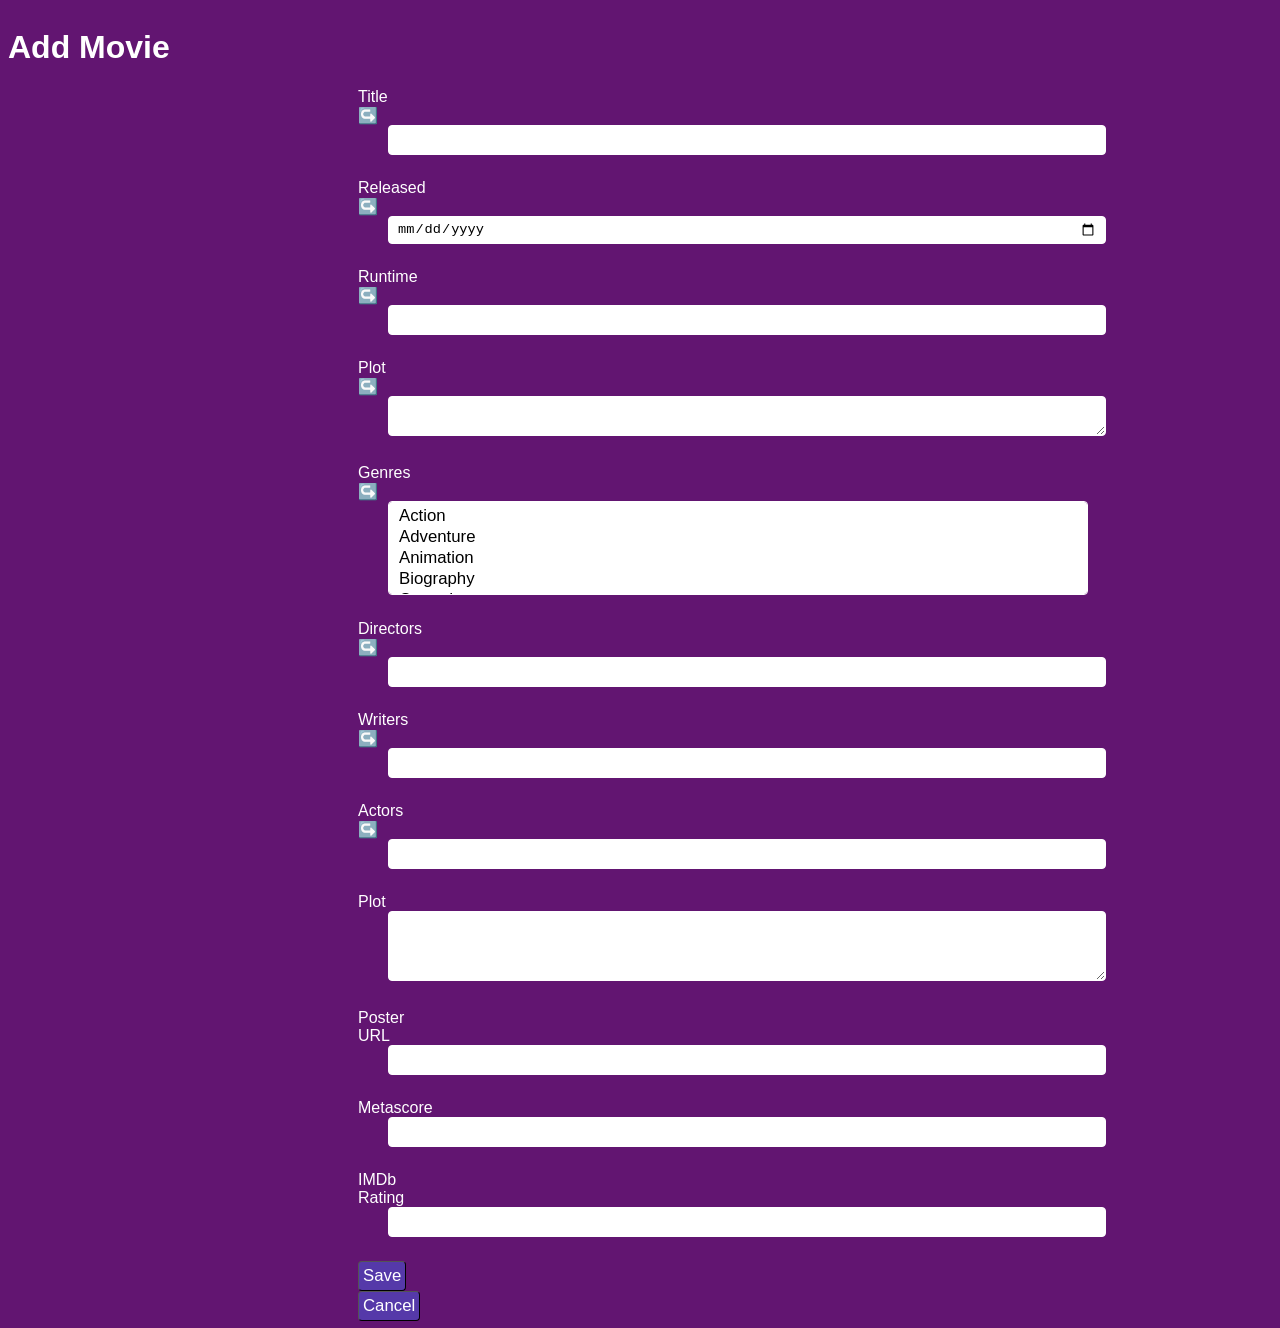
<file: server/files/add.html>
<!DOCTYPE html>
<html lang="en">

<head>
  <meta charset="UTF-8" />
  <meta name="viewport" content="width=device-width, initial-scale=1.0" />
  <title>Add Movie</title>
  <link rel="stylesheet" href="edit.css" />
  <script src="edit.js" defer></script>
</head>

<body>
  <main>
    <h1>Add Movie</h1>
    <form action="/movies" method="post"> 
      <input type="hidden" id="imdbID" />
      <div><label for="Title">Title ↪️</label><input type="text" id="Title" /></div>
      <div><label for="Released">Released ↪️  </label><input type="date" id="Released" /></div>
      <div><label for="Runtime">Runtime ↪️  </label><input type="number" id="Runtime" min="0"/></div>
      <div><label for="Plot">Plot ↪️  </label><textarea row="5" id="Plot"></textarea></div>
      
      <div>
        <label for="Genres">Genres ↪️  </label>
        <select id="Genres" multiple>
          <option value="Action">Action</option>
          <option value="Adventure">Adventure</option>
          <option value="Animation">Animation</option>
          <option value="Biography">Biography</option>
          <option value="Comedy">Comedy</option>
          <option value="Crime">Crime</option>
          <option value="Documentary">Documentary</option>
          <option value="Drama">Drama</option>
          <option value="Family">Family</option>
          <option value="Fantasy">Fantasy</option>
          <option value="Film Noir">Film Noir</option>
          <option value="History">History</option>
          <option value="Horror">Horror</option>
          <option value="Music">Music</option>
          <option value="Musical">Musical</option>
          <option value="Mystery">Mystery</option>
          <option value="Romance">Romance</option>
          <option value="Sci-Fi">Sci-Fi</option>
          <option value="Short Film">Short Film</option>
          <option value="Sport">Sport</option>
          <option value="Superhero">Superhero</option>
          <option value="Thriller">Thriller</option>
          <option value="War">War</option>
          <option value="Western">Western</option>
        </select>
      </div>

      <div><label for="Directors">Directors ↪️  </label><input type="text" id="Directors" /></div>
      <div><label for="Writers">Writers ↪️  </label><input type="text" id="Writers" /></div>
      <div><label for="Actors">Actors ↪️  </label><input type="text" id="Actors" /></div>

      <div>
        <label for="Plot">Plot</label>
        <textarea id="Plot" name="Plot" rows="4" ></textarea>
      </div>
      <div>
      <label for="Poster">Poster URL</label>
      <input id="Poster" name="Poster" />
      </div>
      <div>
      <label for="Metascore">Metascore</label>
      <input id="Metascore" name="Metascore" type="number" />
      </div>
      <div>
      <label for="imdbRating">IMDb Rating</label>
      <input id="imdbRating" name="imdbRating" type="number" step="0.1" />
      </div>
      <div>
        <button type="button" onclick="postMovie()">Save</button>
        <button type="button" onclick="location.href = 'index.html'">Cancel</button>
      </div>
  </main>
</body>

</html>
</file>
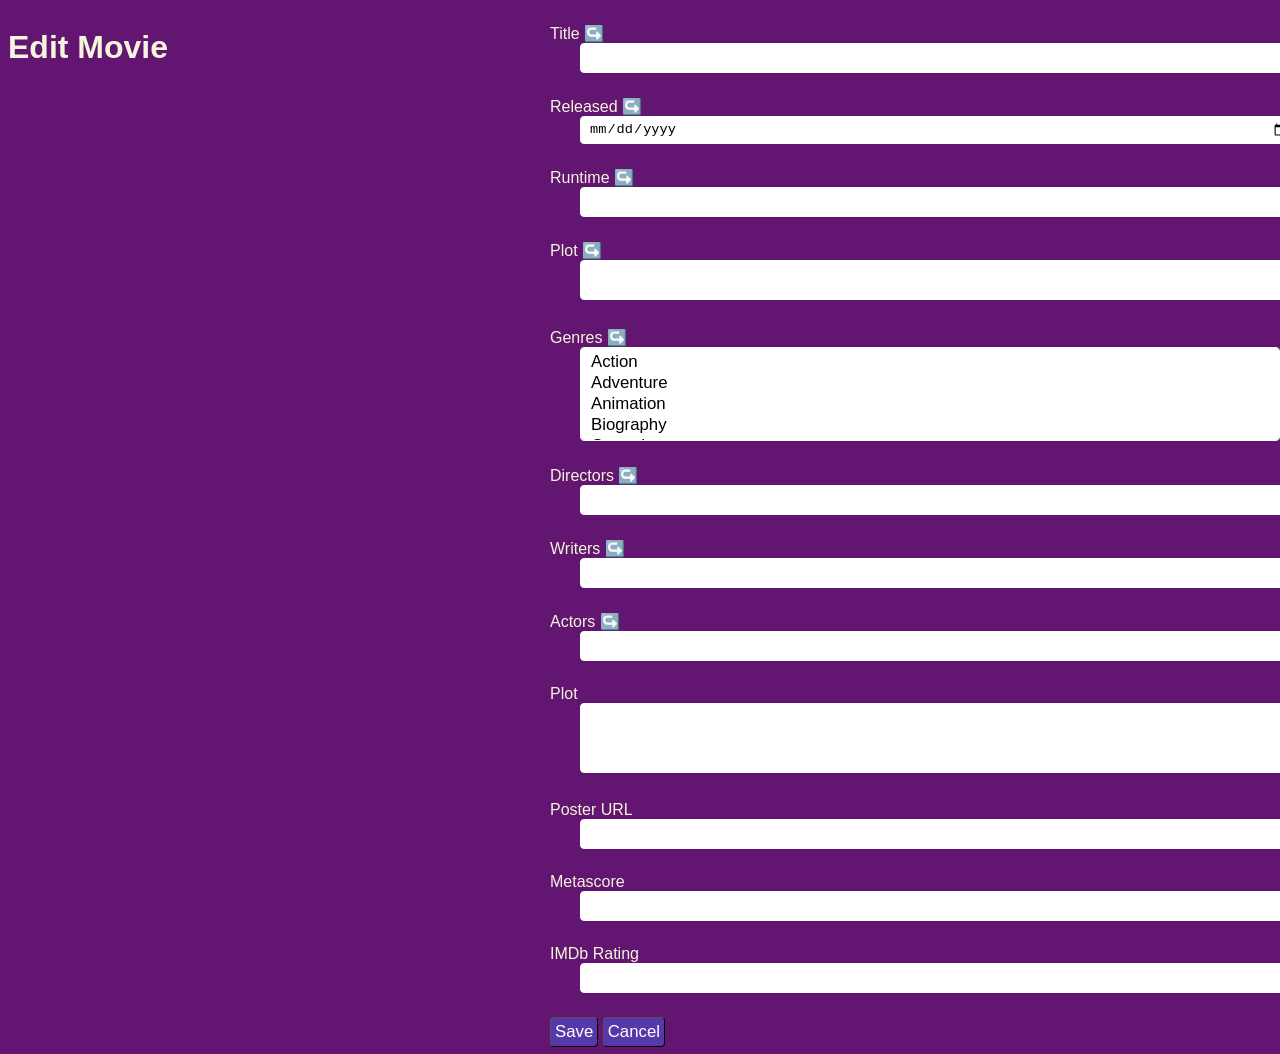
<file: server/files/edit.html>
<!DOCTYPE html>
<html lang="en">
  <head>
    <meta charset="UTF-8" />
    <meta name="viewport" content="width=device-width, initial-scale=1.0" />
    <title>Edit movie</title>
    <link rel="stylesheet" href="edit.css"/>
    <script src="edit.js" defer></script>
  </head> 
  <body>
    <h1>Edit Movie</h1>
    <form> 
      <input type="hidden" id="imdbID" />
      <div><label for="Title">Title ↪️</label><input type="text" id="Title" /></div>
      <div><label for="Released">Released ↪️  </label><input type="date" id="Released" /></div>
      <div><label for="Runtime">Runtime ↪️  </label><input type="number" id="Runtime" min="0"/></div>
      <div><label for="Plot">Plot ↪️  </label><textarea row="5" id="Plot"></textarea></div>
      
      <div>
        <label for="Genres">Genres ↪️  </label>
        <select id="Genres" multiple>
          <option value="Action">Action</option>
          <option value="Adventure">Adventure</option>
          <option value="Animation">Animation</option>
          <option value="Biography">Biography</option>
          <option value="Comedy">Comedy</option>
          <option value="Crime">Crime</option>
          <option value="Documentary">Documentary</option>
          <option value="Drama">Drama</option>
          <option value="Family">Family</option>
          <option value="Fantasy">Fantasy</option>
          <option value="Film Noir">Film Noir</option>
          <option value="History">History</option>
          <option value="Horror">Horror</option>
          <option value="Music">Music</option>
          <option value="Musical">Musical</option>
          <option value="Mystery">Mystery</option>
          <option value="Romance">Romance</option>
          <option value="Sci-Fi">Sci-Fi</option>
          <option value="Short Film">Short Film</option>
          <option value="Sport">Sport</option>
          <option value="Superhero">Superhero</option>
          <option value="Thriller">Thriller</option>
          <option value="War">War</option>
          <option value="Western">Western</option>
        </select>
      </div>

      <div><label for="Directors">Directors ↪️  </label><input type="text" id="Directors" /></div>
      <div><label for="Writers">Writers ↪️  </label><input type="text" id="Writers" /></div>
      <div><label for="Actors">Actors ↪️  </label><input type="text" id="Actors" /></div>

      <div>
        <label for="Plot">Plot</label>
        <textarea id="Plot" name="Plot" rows="4" ></textarea>
      </div>
      <div>
      <label for="Poster">Poster URL</label>
      <input id="Poster" name="Poster" />
      </div>
      <div>
      <label for="Metascore">Metascore</label>
      <input id="Metascore" name="Metascore" type="number" />
      </div>
      <div>
      <label for="imdbRating">IMDb Rating</label>
      <input id="imdbRating" name="imdbRating" type="number" step="0.1" />
      </div>
      <div>
        <button type="button" onclick="putMovie()">Save</button>
        <button type="button" onclick="location.href = 'index.html'">Cancel</button>
      </div>
    </form>
    
  </body>
</html>
</file>
<file: server/files/edit.css>
@import url(base.css);

input,
select,

textarea {
  margin-left: 30px;
  margin-bottom: 8px;
  padding: 4px 8px;
  border-width: 1px;
  border-radius: 4px;
  font-size: 105%;
  color: rgb(0, 0, 0);
  background-color: rgb(255, 255, 255);
  border: solid white 1px;
  width: 700px;
}

div {
  margin-left: 350px;
  margin-top: 16px;
}

body {
	display: grid;
	grid-template-columns: 1fr;
	grid-template-rows: auto auto 1fr auto;
	grid-template-areas:
		"h"
		"n"
		"m"
		"f";
}

@media (min-width: 800px) {
	body {
		grid-template-columns: 192px 1fr; 
		grid-template-rows: 64px auto 64px;
		grid-template-areas:
			"h h"
			"n m"
			"f f";
	}
}
</file>
